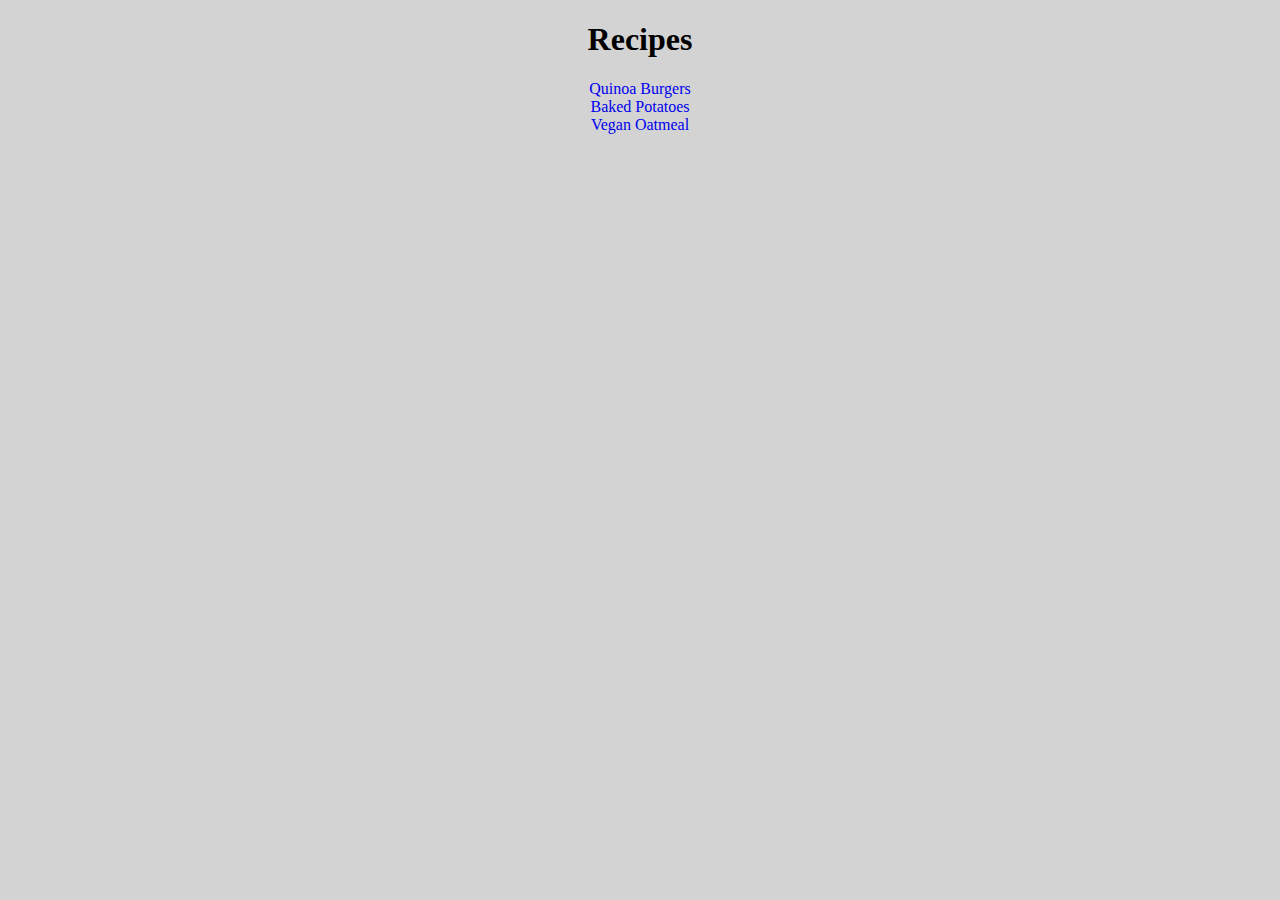
<file: index.html>
<!DOCTYPE html>
<html lang="en">
    <head>
        <meta charset="UTF-8" />
        <meta http-equiv="X-UA-Compatible" content="IE=edge" />
        <meta name="viewport" content="width=device-width, initial-scale=1.0" />
        <title>Recipes</title>
        <link rel="stylesheet" href="style.css" />
    </head>
    <body>
        <h1>Recipes</h1>

        <ul>
            <li><a href="recipes/quinoa-burgers.html">Quinoa Burgers</a></li>
            <li><a href="recipes/baked-potatoes.html">Baked Potatoes</a></li>
            <li><a href="recipes/vegan-oatmeal.html">Vegan Oatmeal</a></li>
        </ul>
    </body>
</html>
</file>
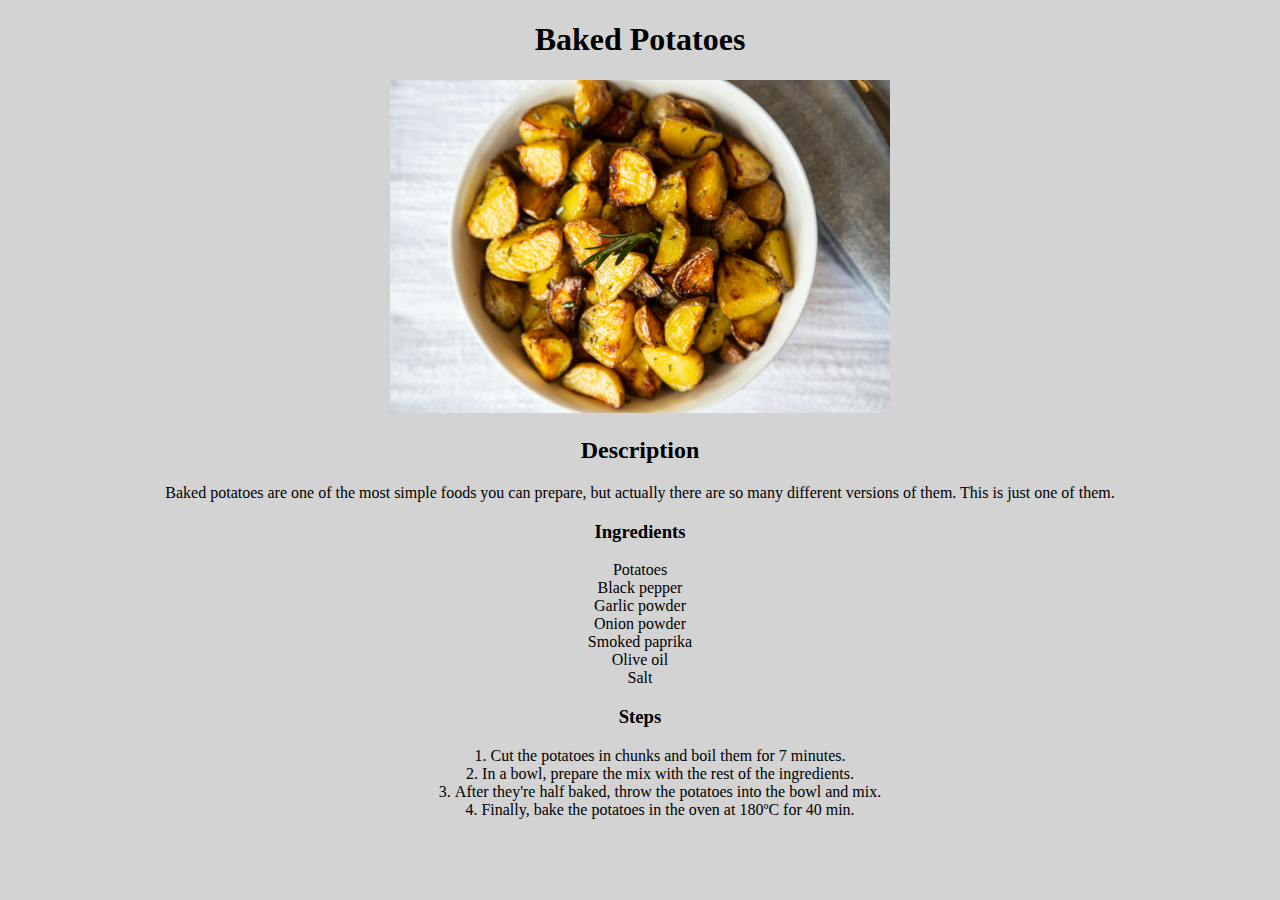
<file: recipes/baked-potatoes.html>
<!DOCTYPE html>
<html lang="en">
    <head>
        <meta charset="UTF-8" />
        <meta http-equiv="X-UA-Compatible" content="IE=edge" />
        <meta name="viewport" content="width=device-width, initial-scale=1.0" />
        <title>Recipes - Baked Potatoes</title>
        <link rel="stylesheet" href="../style.css" />
    </head>
    <body>
        <h1>Baked Potatoes</h1>

        <img class="sized-image" src="../images/baked-potatoes.jpg" alt="" />

        <h2>Description</h2>
        <p>
            Baked potatoes are one of the most simple foods you can prepare, but
            actually there are so many different versions of them. This is just
            one of them.
        </p>

        <h3>Ingredients</h3>
        <ul>
            <li>Potatoes</li>
            <li>Black pepper</li>
            <li>Garlic powder</li>
            <li>Onion powder</li>
            <li>Smoked paprika</li>
            <li>Olive oil</li>
            <li>Salt</li>
        </ul>

        <h3>Steps</h3>
        <ol class="ordered-list">
            <li>Cut the potatoes in chunks and boil them for 7 minutes.</li>
            <li>
                In a bowl, prepare the mix with the rest of the ingredients.
            </li>
            <li>
                After they're half baked, throw the potatoes into the bowl and
                mix.
            </li>
            <li>Finally, bake the potatoes in the oven at 180ºC for 40 min.</li>
        </ol>
    </body>
</html>
</file>
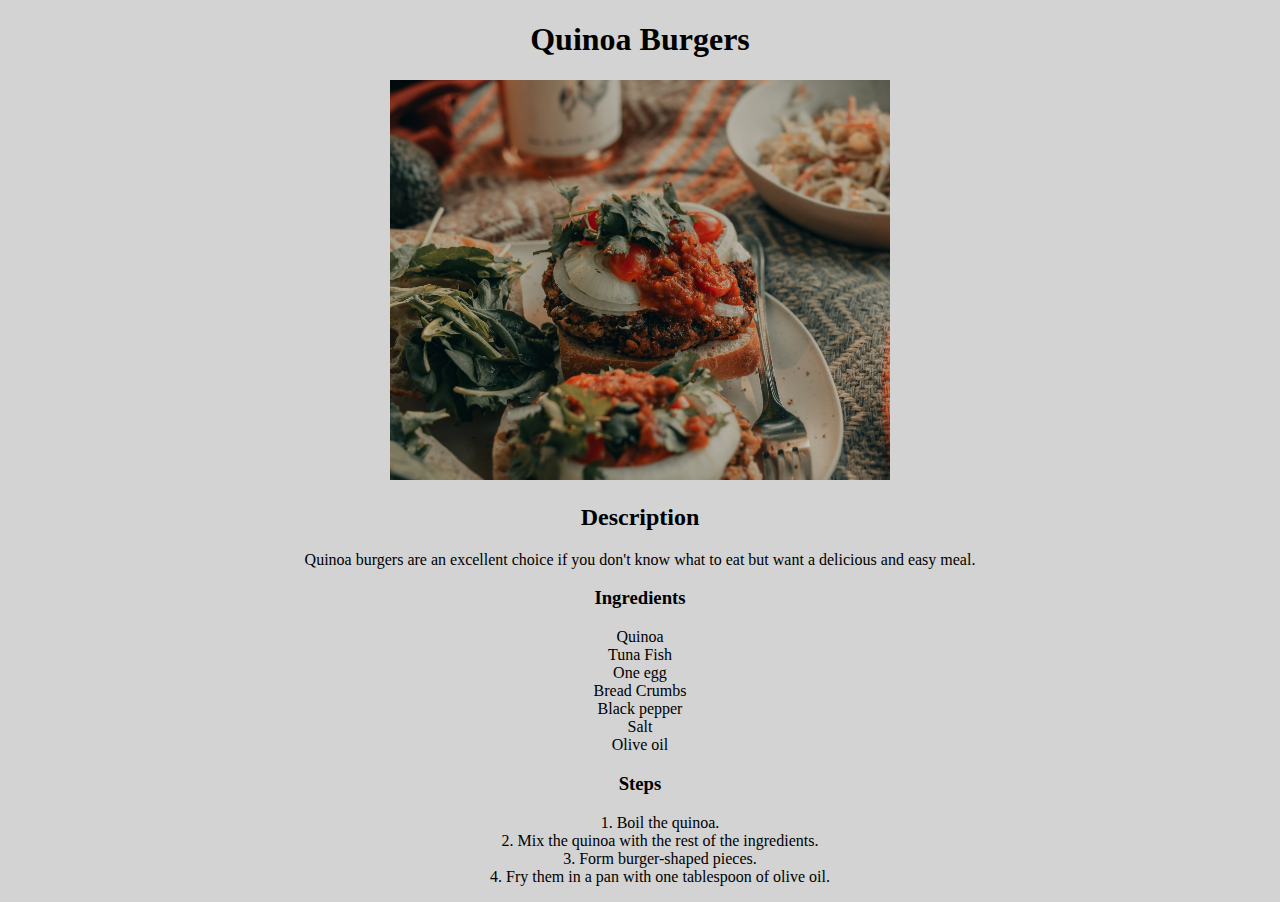
<file: recipes/quinoa-burgers.html>
<!DOCTYPE html>
<html lang="en">
    <head>
        <meta charset="UTF-8" />
        <meta http-equiv="X-UA-Compatible" content="IE=edge" />
        <meta name="viewport" content="width=device-width, initial-scale=1.0" />
        <title>Recipes - Quinoa Burgers</title>
        <link rel="stylesheet" href="../style.css" />
    </head>
    <body>
        <h1>Quinoa Burgers</h1>
        <img class="sized-image" src="../images/quinoa-burger.jpg" alt="" />

        <h2>Description</h2>
        <p>
            Quinoa burgers are an excellent choice if you don't know what to eat
            but want a delicious and easy meal.
        </p>

        <h3>Ingredients</h3>
        <ul>
            <li>Quinoa</li>
            <li>Tuna Fish</li>
            <li>One egg</li>
            <li>Bread Crumbs</li>
            <li>Black pepper</li>
            <li>Salt</li>
            <li>Olive oil</li>
        </ul>

        <h3>Steps</h3>
        <ol class="ordered-list">
            <li>Boil the quinoa.</li>
            <li>Mix the quinoa with the rest of the ingredients.</li>
            <li>Form burger-shaped pieces.</li>
            <li>Fry them in a pan with one tablespoon of olive oil.</li>
        </ol>
    </body>
</html>
</file>
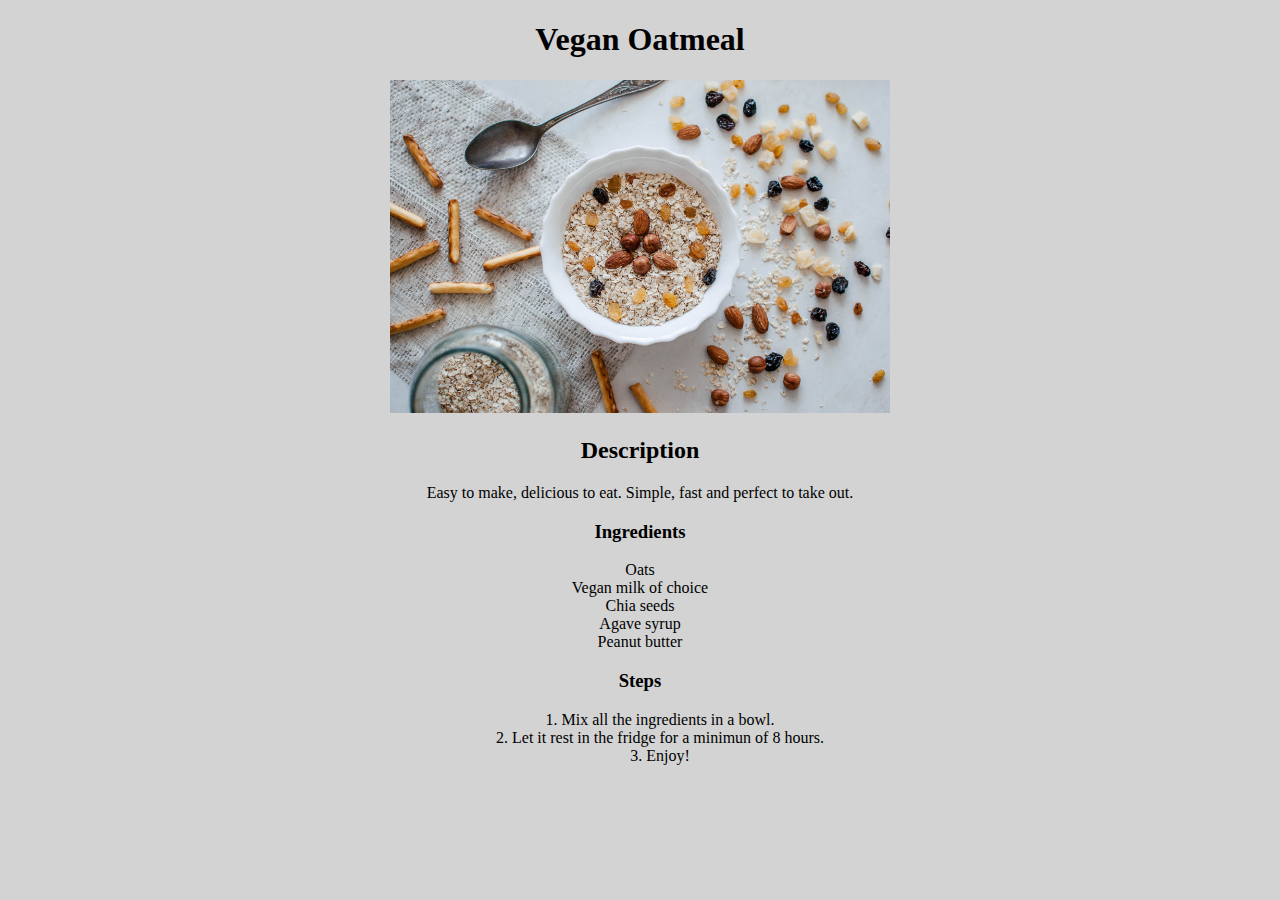
<file: recipes/vegan-oatmeal.html>
<!DOCTYPE html>
<html lang="en">
    <head>
        <meta charset="UTF-8" />
        <meta http-equiv="X-UA-Compatible" content="IE=edge" />
        <meta name="viewport" content="width=device-width, initial-scale=1.0" />
        <title>Recipes - Vegan Oatmeal</title>
        <link rel="stylesheet" href="../style.css" />
    </head>
    <body>
        <h1>Vegan Oatmeal</h1>

        <img class="sized-image" src="../images/oatmeal.jpg" alt="" />

        <h2>Description</h2>
        <p>
            Easy to make, delicious to eat. Simple, fast and perfect to take
            out.
        </p>

        <h3>Ingredients</h3>
        <ul>
            <li>Oats</li>
            <li>Vegan milk of choice</li>
            <li>Chia seeds</li>
            <li>Agave syrup</li>
            <li>Peanut butter</li>
        </ul>

        <h3>Steps</h3>
        <ol class="ordered-list">
            <li>Mix all the ingredients in a bowl.</li>
            <li>Let it rest in the fridge for a minimun of 8 hours.</li>
            <li>Enjoy!</li>
        </ol>
    </body>
</html>
</file>
<file: style.css>
body {
    text-align: center;
    background-color: rgb(211, 211, 211);
}

ul,
li {
    list-style-type: none;
    list-style-position: inside;
    margin: 0;
    padding: 0;
}

a {
    text-decoration: none;
}

a:hover {
    text-decoration: underline;
}

.sized-image {
    width: 500px;
    height: auto;
}

.ordered-list,
.ordered-list li {
    list-style-type: decimal;
}
</file>
